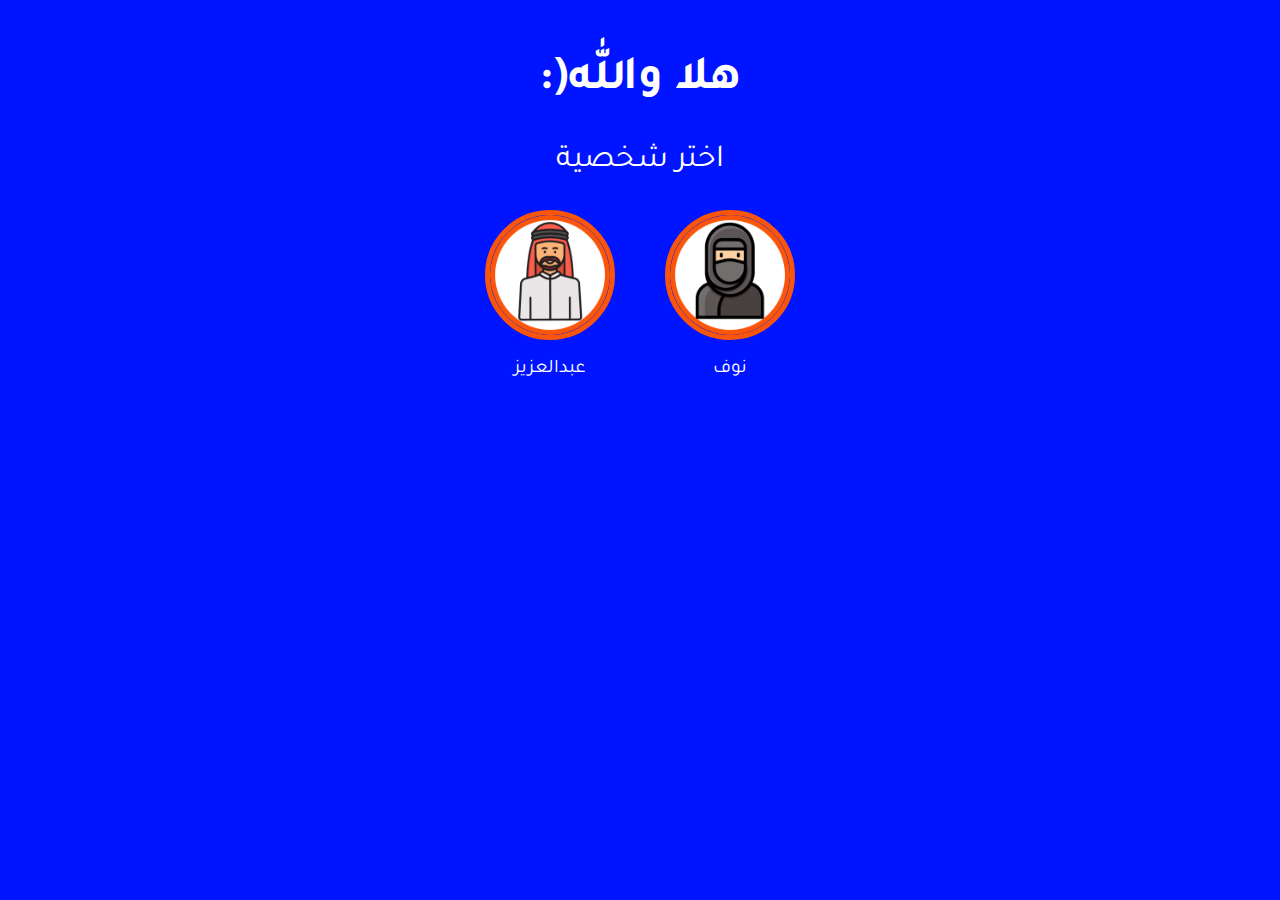
<file: index.html>
<!DOCTYPE html>
<html lang="ar">
<head>
  <meta charset="UTF-8">
  <meta name="viewport" content="width=device-width, initial-scale=1.0">
  <title> Flair Game</title>
  <link rel="icon" type="image/x-icon" href="goal.png">
  <link rel="stylesheet" href="style.css">
  <link href="https://fonts.googleapis.com/css2?family=Tajawal:wght@300;400;500;700&display=swap" rel="stylesheet">
</head>
<body>
  <div class="container">
    <h1> :)هلا والله</h1>
    <p>اختر شخصية</p>
    <div class="characters">
      <div class="character">
        <a href="maze.html?character=abdulaziz">
          <img src="abdulaziz.png" alt="عبدالعزيز">
          <p>عبدالعزيز</p>
        </a>
      </div>
      <div class="character">
        <a href="maze.html?character=nouf">
          <img src="nouf.png" alt="نوف">
          <p>نوف</p>
        </a>
      </div>
    </div>
  </div>
</body>
</html>
</file>
<file: style.css>
@import url('https://fonts.googleapis.com/css2?family=Open+Sans:ital,wght@0,300..800;1,300..800&family=Tajawal:wght@200;300;400;500;700;800;900&display=swap');
body {
  text-align: center;
  background-color: #0014ff;
  color: white;
  margin: 0;
  padding: 0;
  font-family: 'Tajawal', sans-serif;

}

.container {
  padding: 20px;
}

h1 {
  font-size: 3rem;
  margin-bottom: 10px;
}

p {
  font-size: 2rem;
  margin-bottom: 30px;
}

.characters {
  display: flex;
  justify-content: center;
  gap: 50px;
}

.character {
  text-align: center;
}

.character a {
  text-decoration: none;
  color: white;
}

.character img {
  width: 120px;
  height: 120px;
  border: 5px solid #F9560B;
  border-radius: 50%;
  transition: transform 0.3s ease;
}

.character img:hover {
  transform: scale(1.1);
}

.character p {
  margin-top: 10px;
  font-size: 1.2rem;
}
.tajawal-extralight {
  font-family: "Tajawal", serif;
  font-weight: 200;
  font-style: normal;
}

.tajawal-light {
  font-family: "Tajawal", serif;
  font-weight: 300;
  font-style: normal;
}

.tajawal-regular {
  font-family: "Tajawal", serif;
  font-weight: 400;
  font-style: normal;
}

.tajawal-medium {
  font-family: "Tajawal", serif;
  font-weight: 500;
  font-style: normal;
}

.tajawal-bold {
  font-family: "Tajawal", serif;
  font-weight: 700;
  font-style: normal;
}

.tajawal-extrabold {
  font-family: "Tajawal", serif;
  font-weight: 800;
  font-style: normal;
}

.tajawal-black {
  font-family: "Tajawal", serif;
  font-weight: 900;
  font-style: normal;
}
@import url('https://fonts.googleapis.com/css2?family=Open+Sans:ital,wght@0,300..800;1,300..800&family=Tajawal:wght@200;300;400;500;700;800;900&display=swap');
</file>
